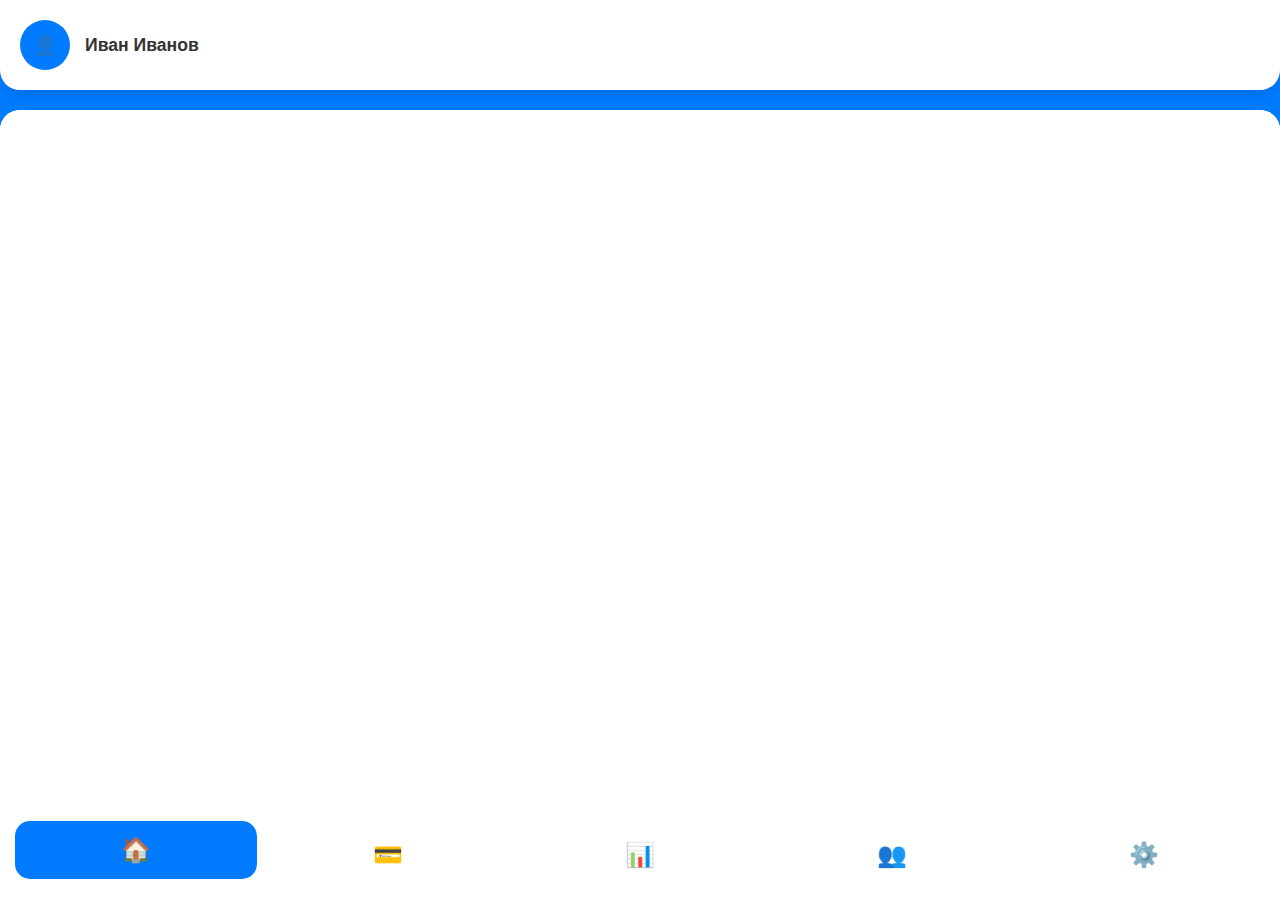
<file: index.html>
<!DOCTYPE html>
<html lang="ru">
<head>
    <meta charset="UTF-8">
    <meta name="viewport" content="width=device-width, initial-scale=1.0">
    <title>RapidGo</title>
    <script src="https://telegram.org/js/telegram-web-app.js"></script>
    <link rel="stylesheet" href="style.css">
</head>
<body>
    <!-- Верхняя белая часть -->
    <div class="user-header">
        <div class="avatar" id="userAvatar">👤</div>
        <div class="user-info">
            <div class="username" id="userName">Пользователь</div>
        </div>
    </div>

    <!-- Центральная часть с менюшками -->
    <div class="content-area">
        <div class="menu-content active" id="menu1">
            <!-- Меню 1 -->
        </div>
        <div class="menu-content" id="menu2">
            <!-- Меню 2 -->
        </div>
        <div class="menu-content" id="menu3">
            <!-- Меню 3 -->
        </div>
        <div class="menu-content" id="menu4">
            <!-- Меню 4 -->
        </div>
        <div class="menu-content" id="menu5">
            <!-- Меню 5 -->
        </div>
    </div>

    <!-- Нижняя белая часть с кнопками -->
    <div class="bottom-nav">
        <button class="nav-btn active" onclick="showMenu(1)">
            <span>🏠</span>
        </button>
        <button class="nav-btn" onclick="showMenu(2)">
            <span>💳</span>
        </button>
        <button class="nav-btn" onclick="showMenu(3)">
            <span>📊</span>
        </button>
        <button class="nav-btn" onclick="showMenu(4)">
            <span>👥</span>
        </button>
        <button class="nav-btn" onclick="showMenu(5)">
            <span>⚙️</span>
        </button>
    </div>
    
    <script src="script.js"></script>
</body>
</html>
</file>
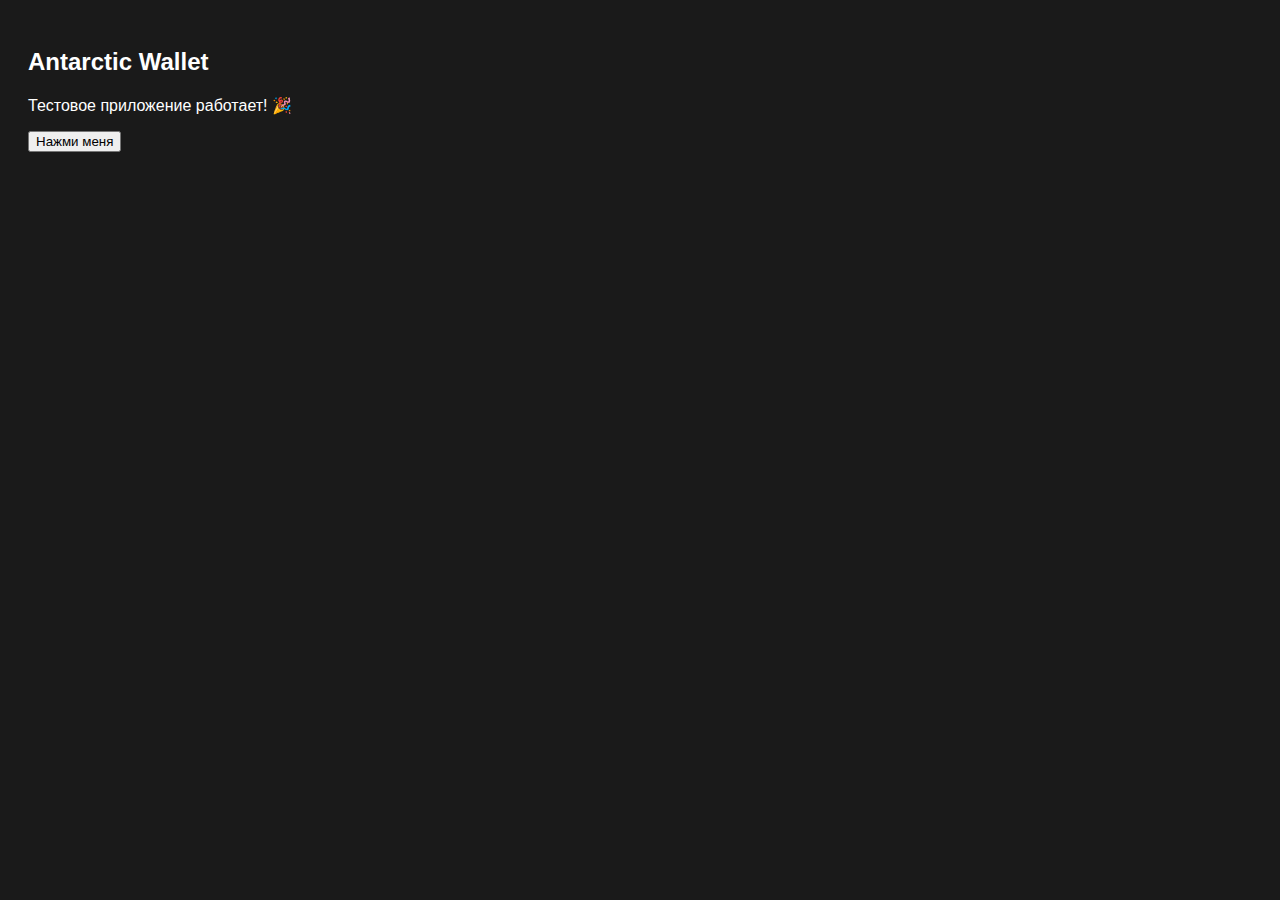
<file: html.html>
<!DOCTYPE html>
<html>
<head>
    <title>Antarctic Wallet</title>
    <script src="https://telegram.org/js/telegram-web-app.js"></script>
    <style>
        body { 
            font-family: Arial; 
            padding: 20px; 
            background: #1a1a1a; 
            color: white; 
        }
    </style>
</head>
<body>
    <h2>Antarctic Wallet</h2>
    <p>Тестовое приложение работает! 🎉</p>
    <button onclick="alert('Приложение работает!')">Нажми меня</button>
    
    <script>
        Telegram.WebApp.ready();
        Telegram.WebApp.expand();
    </script>
</body>
</html>
</file>
<file: style.css>
* {
    margin: 0;
    padding: 0;
    box-sizing: border-box;
}

body {
    background: #007bff;
    min-height: 100vh;
    font-family: -apple-system, BlinkMacSystemFont, 'Segoe UI', Roboto, sans-serif;
    display: flex;
    flex-direction: column;
}

/* Верхняя белая часть */
.user-header {
    background: white;
    height: 10vh;
    width: 100%;
    display: flex;
    align-items: center;
    padding: 0 20px;
    border-radius: 0 0 20px 20px;
    box-shadow: 0 5px 15px rgba(0, 0, 0, 0.1);
    flex-shrink: 0;
}

.avatar {
    width: 50px;
    height: 50px;
    border-radius: 50%;
    background: #007bff;
    display: flex;
    align-items: center;
    justify-content: center;
    font-size: 1.2rem;
    color: white;
    margin-right: 15px;
}

.user-info {
    display: flex;
    flex-direction: column;
}

.username {
    font-size: 1.1rem;
    font-weight: 600;
    color: #333;
}

/* Центральная часть с менюшками */
.content-area {
    flex: 1;
    background: white;
    margin: 0;
    border-radius: 20px 20px 0 0;
    margin-top: 20px;
    position: relative;
    z-index: 1;
    overflow: hidden;
}

.menu-content {
    display: none;
    height: 100%;
    padding: 20px;
    background: white;
}

.menu-content.active {
    display: block;
}

/* Нижняя белая часть с кнопками */
.bottom-nav {
    background: white;
    height: 10vh;
    width: 100%;
    display: flex;
    justify-content: space-around;
    align-items: center;
    padding: 0 10px;
    box-shadow: 0 -5px 15px rgba(0, 0, 0, 0.1);
    flex-shrink: 0;
}

.nav-btn {
    background: none;
    border: none;
    padding: 15px;
    border-radius: 15px;
    cursor: pointer;
    transition: all 0.3s ease;
    display: flex;
    align-items: center;
    justify-content: center;
    flex: 1;
    margin: 0 5px;
    font-size: 1.5rem;
}

.nav-btn.active {
    background: #007bff;
    color: white;
    transform: translateY(-5px);
}

.nav-btn:not(.active):hover {
    background: #f0f0f0;
}
</file>
